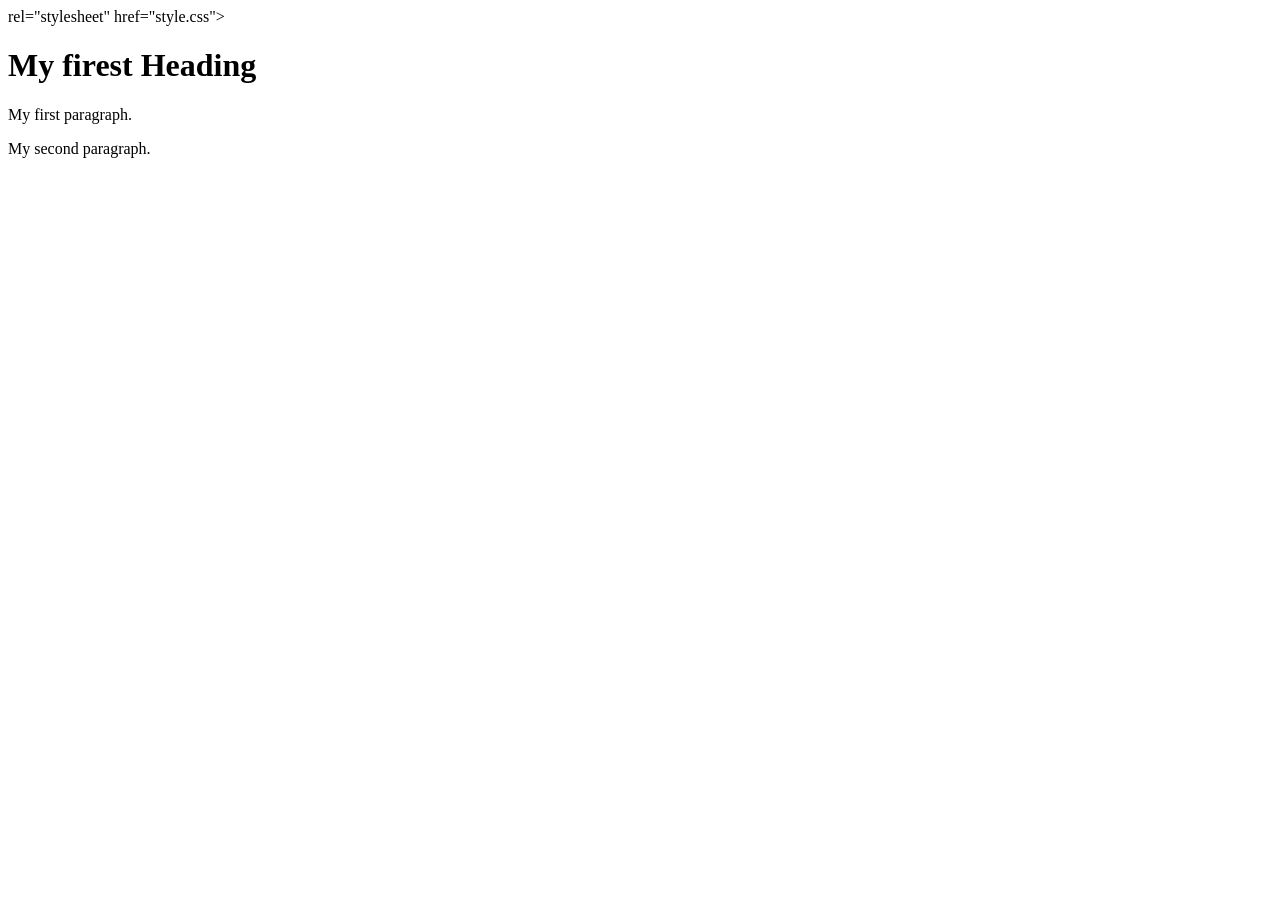
<file: index.html>
<!DOCTYPE html>
<html>
	<head>
		<title>Page Title</title>
		<link> rel="stylesheet" href="style.css">
	</head>
<body>
	<h1>My firest Heading</h1>
	<p>My first paragraph.</p>
	<p>My second paragraph.</p>
</body> </html>
</file>
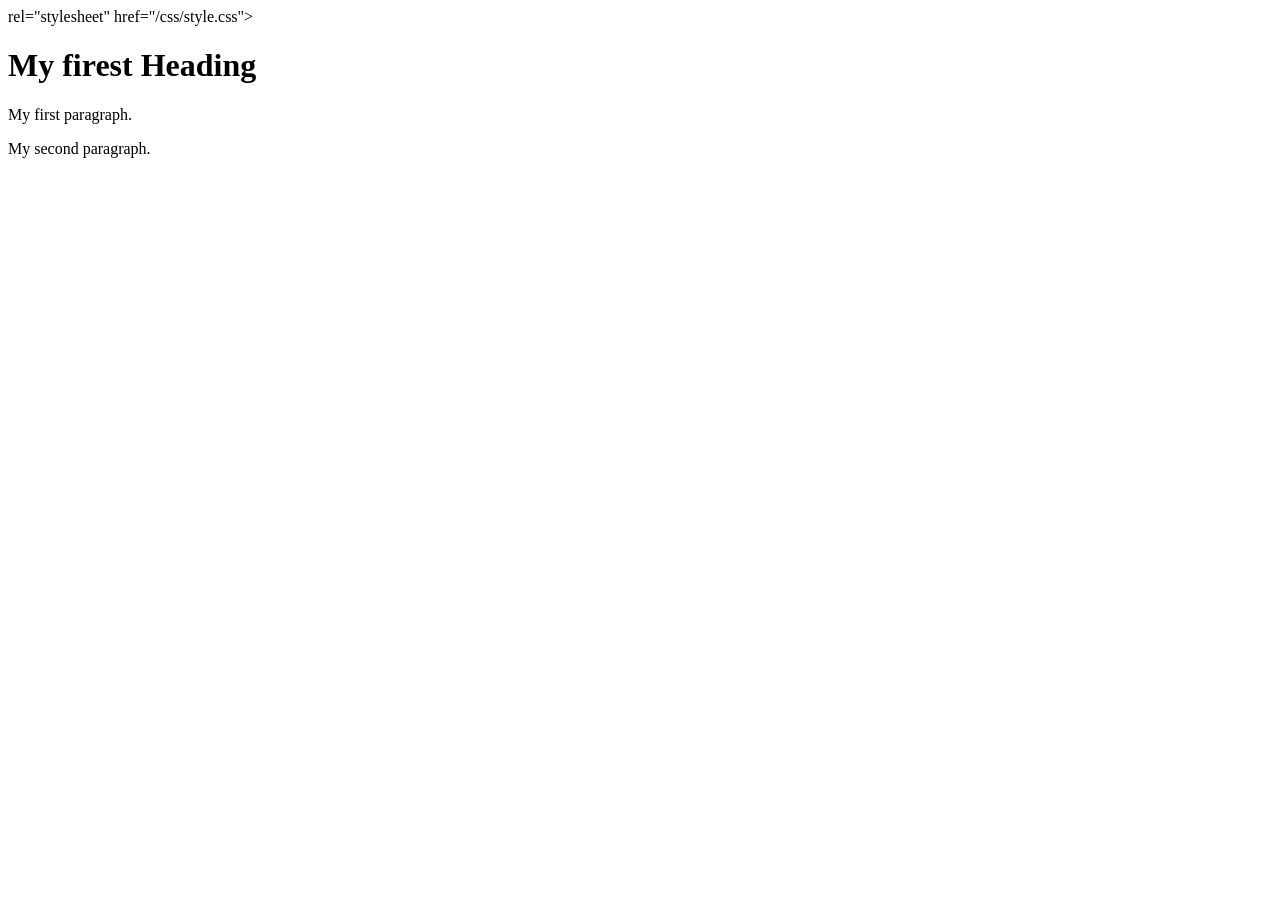
<file: web_pages/index.html>
<!DOCTYPE html>
<html>
	<head>
		<title>Page Title</title>
		<link> rel="stylesheet" href="/css/style.css">
	</head>
<body>
	<h1>My firest Heading</h1>
	<p>My first paragraph.</p>
	<p>My second paragraph.</p>
</body> </html>
</file>
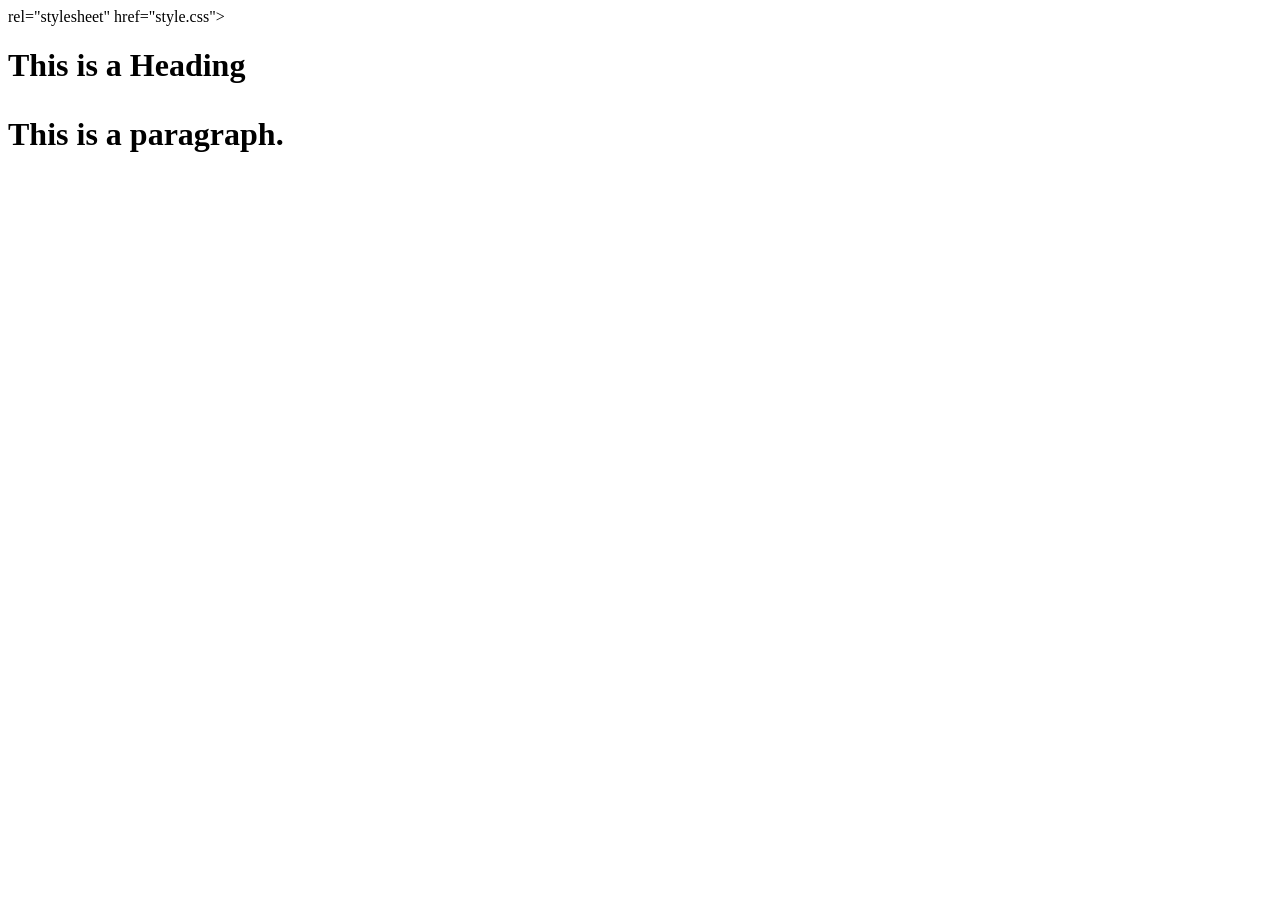
<file: page2.html>
<!DOCTYPE html>
<html>
        <head>
                <title>Page Title</title>
		<link> rel="stylesheet" href="style.css">	
        </head>
<body>
        <h1>This is a Heading<h1>
        <p>This is a paragraph.</p>
</body> </html>
</file>
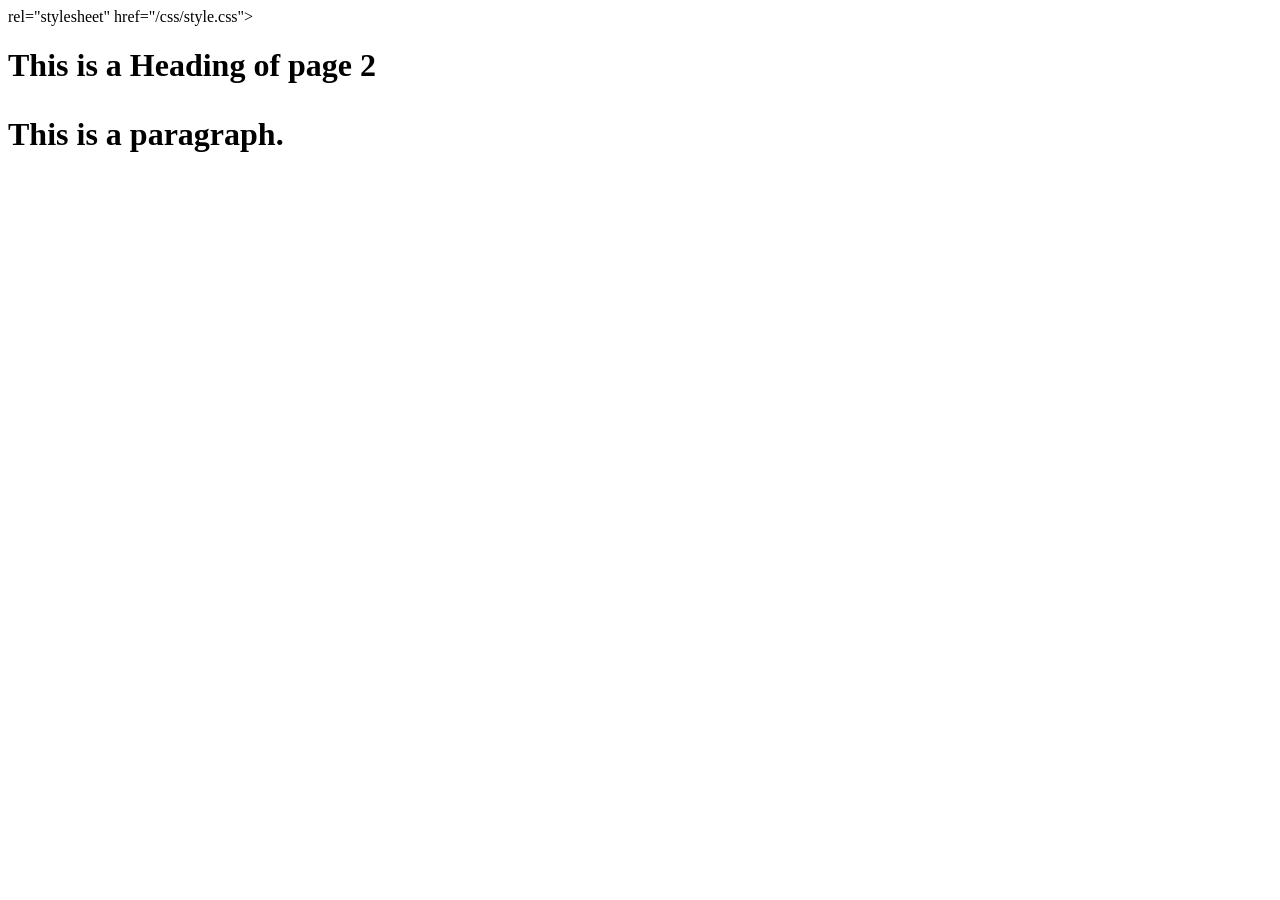
<file: web_pages/page2.html>
<!DOCTYPE html>
<html>
        <head>
                <title>Page Title</title>
		<link> rel="stylesheet" href="/css/style.css">	
        </head>
<body>
        <h1>This is a Heading of page 2<h1>
        <p>This is a paragraph.</p>
</body> </html>
</file>
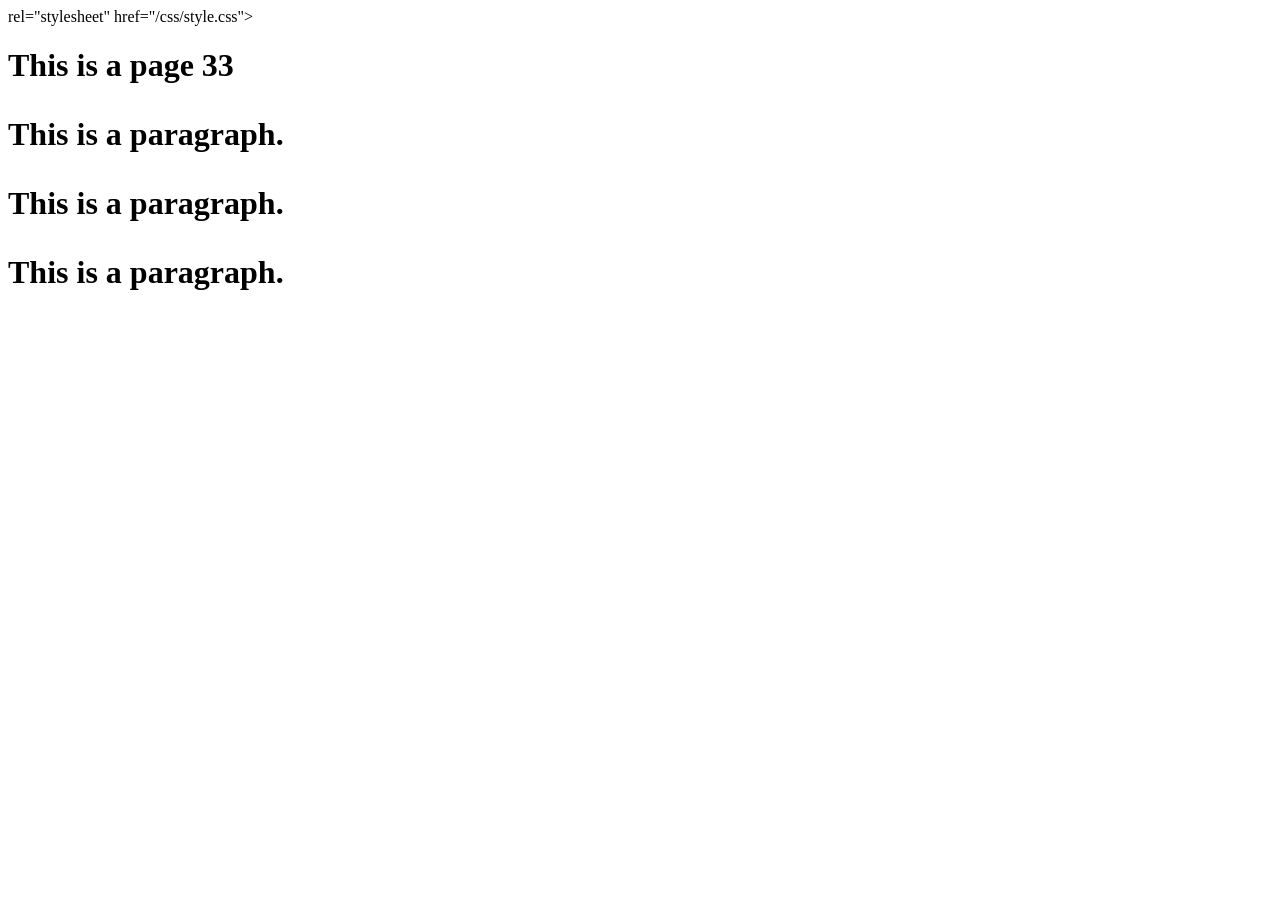
<file: web_pages/page3.html>
<!DOCTYPE html>
<html>
        <head>
                <title>Page 33</title>
		<link> rel="stylesheet" href="/css/style.css">	
        </head>
<body>
        <h1>This is a page 33<h1>
        <p>This is a paragraph.</p>
	<p>This is a paragraph.</p>
	<p>This is a paragraph.</p>	
</body> </html>
</file>
